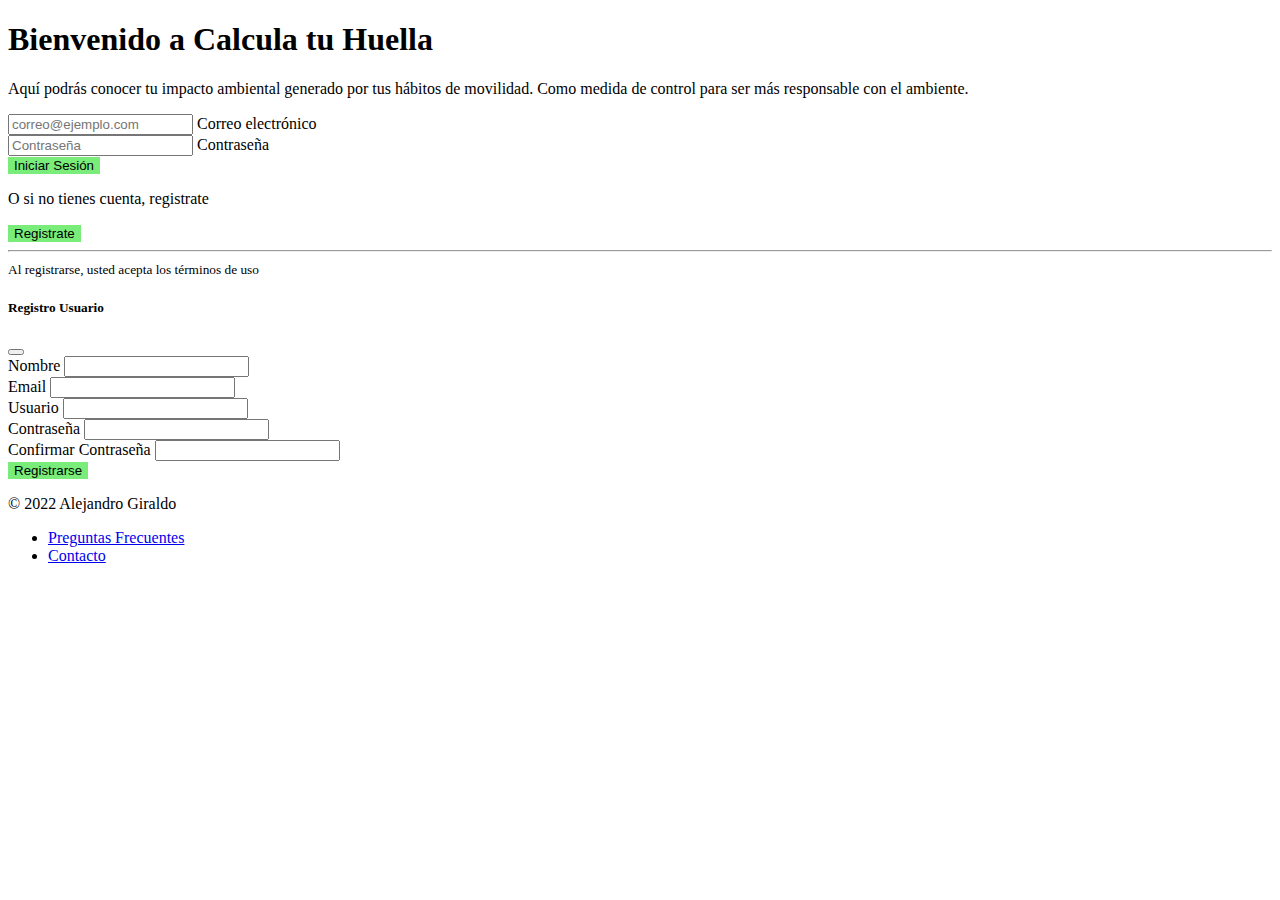
<file: src/main/resources/static/Index.html>
<!DOCTYPE html>
<html lang="es">
<head>
    <meta charset="UTF-8">
    <meta http-equiv="X-UA-Compatible" content="IE=edge">
    <meta name="viewport" content="width=device-width, initial-scale=1.0">
    <link href="https://cdn.jsdelivr.net/npm/bootstrap@5.1.3/dist/css/bootstrap.min.css" rel="stylesheet" integrity="sha384-1BmE4kWBq78iYhFldvKuhfTAU6auU8tT94WrHftjDbrCEXSU1oBoqyl2QvZ6jIW3" crossorigin="anonymous">
    <link rel="stylesheet" href="css/Index.css">
    <title>Huella Carbono</title>
</head>
<body>
    
    <!-- Presentación e Inicio sesión -->
    <div class="container col-xl-10 col-xxl-8 px-4 py-5">
        <div class="row align-items-center g-lg-5 py-5">
            <div class="col-lg-7 text-center text-lg-start">
                <h1 class="display-4 fw-bold lh-1 mb-3">Bienvenido a Calcula tu Huella</h1>
                <p class="col-lg-10 fs-4">Aquí podrás conocer tu impacto ambiental generado por tus h&aacute;bitos de movilidad. Como medida de control para ser m&aacute;s responsable con el ambiente.</p>
            </div>
            <div class="col-md-10 mx-auto col-lg-5">
                <form class="p-4 p-md-5 border rounded-3 bg-light">
                    <div class="form-floating mb-3">
                        <input type="email" class="form-control" id="emailUsuario" placeholder="correo@ejemplo.com">
                        <label for="emailUsuario">Correo electr&oacute;nico</label>
                    </div>
                    <div class="form-floating mb-3">
                        <input type="password" class="form-control" id="password" placeholder="Contraseña">
                        <label for="password">Contrase&ntilde;a</label>
                    </div>
                    <button class="w-100 btn btn-lg btn-primary" id="registro" type="submit">Iniciar Sesi&oacute;n</button>
                    <p>O si no tienes cuenta, registrate</p>
                    <button class="w-100 btn btn-lg btn-primary" id="iniciarSesion" type="button" data-bs-toggle="modal" data-bs-target="#modalRegUser">Registrate</button>
                    <hr class="my-4">
                    <small class="text-muted">Al registrarse, usted acepta los t&eacute;rminos de uso</small>
                </form>
            </div>
        </div>
    </div>

    <!-- Modal register -->
    <section id="modalRegister">
        <div class="modal fade" id="modalRegUser" data-bs-backdrop="static" data-bs-keyboard="false" tabindex="-1" aria-labelledby="staticBackdropLabel" aria-hidden="true">
            <div class="modal-dialog">
                <div class="modal-content">
                    <div class="modal-header">
                        <h5 class="modal-title" id="modalRegUserLabel">Registro Usuario</h5>
                        <button class="btn-close" type="button" data-bs-dismiss="modal" aria-label="Close"></button>
                    </div>
                    <div class="modal-body">
                        <div class="form">
                            <div class="row mb-3 justify-content-md-center">
                                <div class="">
                                    <label for="nombre" class="form-label">Nombre</label>
                                    <input type="text" class="form-control" id="nombre" required>
                                    <div class="invalid-feedback" id="nameFeedback">
                                    
                                    </div>
                                </div>
                            </div>
                            <div class="row mb-3 justify-content-md-center">
                                <div class="">
                                    <label for="email" class="form-label">Email</label>
                                    <input type="text" class="form-control" id="email" required>
                                    <div class="invalid-feedback" id="emailFeedback">
                                        
                                    </div>
                                </div>
                            </div>
                            <div class="row mb-3 justify-content-md-center">
                                <div class="">
                                    <label for="usuario" class="form-label">Usuario</label>
                                    <input type="text" class="form-control" id="usuario" required>
                                    <div class="invalid-feedback" id="userFeedback">
                                        
                                    </div>
                                </div>
                            </div>
                            <div class="row mb-3 justify-content-md-center">
                                <div class="">
                                    <label for="contrasena" class="form-label">Contrase&ntilde;a</label>
                                    <input type="password" class="form-control" id="contrasena" required>
                                    <div class="invalid-feedback" id=passFeedback>
                                        
                                    </div>
                                </div>
                            </div>
                            <div class="row mb-3 justify-content-md-center">
                                <div class="">
                                    <label for="contrasenaConfirm" class="form-label">Confirmar Contrase&ntilde;a</label>
                                    <input type="password" class="form-control" id="contrasenaConfirm" required>
                                    <div class="invalid-feedback" id=passConFeedback>
                                        
                                    </div>
                                </div>
                            </div>
                        </div>
                        <button type="button" class="btn btn-primary" id="regUser">Registrarse</button>
                    </div>
                </div>
            </div>
        </div>
    </section>

    <!-- Footer -->
    <footer class="d-flex flex-wrap justify-content-between align-items-center py-3 my-4 border-top">
        <p class="col-md-4 mb-0 text-muted">&copy; 2022 Alejandro Giraldo</p>
        <ul class="nav col-md-4 justify-content-end">
            <li class="nav-item"><a href="faq.html" class="nav-link px-2 text-muted">Preguntas Frecuentes</a></li>
            <li class="nav-item"><a href="mailto:magiraldo2224@gmail.com" class="nav-link px-2 text-muted">Contacto</a></li>
        </ul>
    </footer>
    <!-- Scripts -->
    <script src="https://cdn.jsdelivr.net/npm/bootstrap@5.1.3/dist/js/bootstrap.bundle.min.js" integrity="sha384-ka7Sk0Gln4gmtz2MlQnikT1wXgYsOg+OMhuP+IlRH9sENBO0LRn5q+8nbTov4+1p" crossorigin="anonymous"></script>
</body>
</html>
</file>
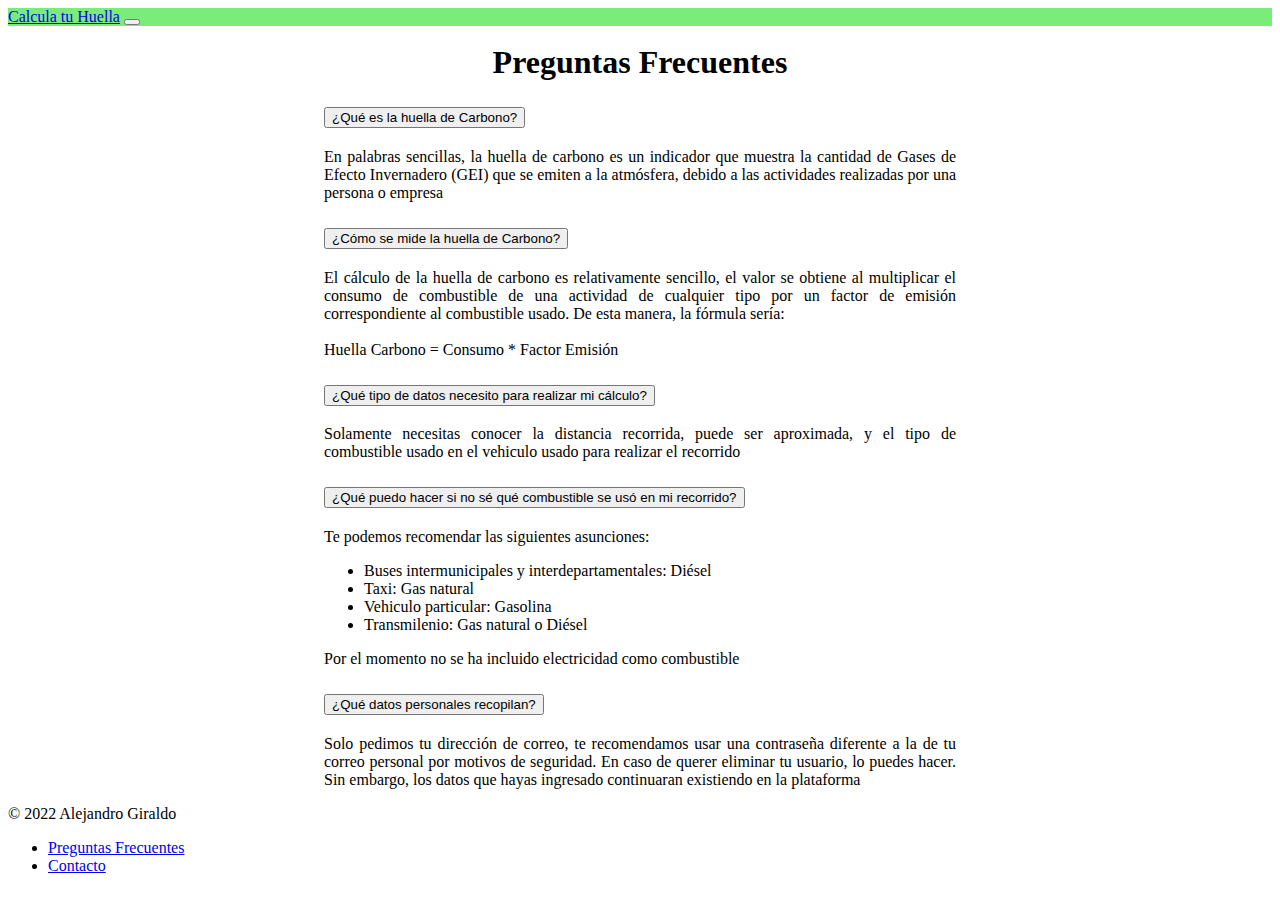
<file: src/main/resources/static/faq.html>
<!DOCTYPE html>
<html lang="en">
<head>
    <meta charset="UTF-8">
    <meta http-equiv="X-UA-Compatible" content="IE=edge">
    <meta name="viewport" content="width=device-width, initial-scale=1.0">
    <link href="https://cdn.jsdelivr.net/npm/bootstrap@5.1.3/dist/css/bootstrap.min.css" rel="stylesheet" integrity="sha384-1BmE4kWBq78iYhFldvKuhfTAU6auU8tT94WrHftjDbrCEXSU1oBoqyl2QvZ6jIW3" crossorigin="anonymous">
    <link rel="stylesheet" href="css/faq.css">
    <title>Preguntas Frecuentes</title>
</head>
<body>
    <!-- Navbar -->
    <nav class="navbar navbar-expand-lg navbar-light" style="background: #79ec79;">
        <div class="container-fluid">
            <a class="navbar-brand" href="Index.html">Calcula tu Huella</a>
            <button class="navbar-toggler" type="button" data-bs-toggle="collapse" data-bs-target="#navbarSupportedContent" aria-controls="navbarSupportedContent" aria-expanded="false" aria-label="Toggle navigation">
                <span class="navbar-toggler-icon"></span>
            </button>
            <div class="collapse navbar-collapse" id="navbarSupportedContent">
            </div>
        </div>
    </nav>
    <br>
    
    <section class="accordion-section clearfix mt-3" aria-label="faq">
        <h1 class="display-7 fw-bold lh-1 mb-3" id="titulo">Preguntas Frecuentes</h1>
        <div class="accordion accordion-flush" id="faqFlush">
            <h2 class="accordion-header" id="HC1">
                <button class="accordion-button collapsed" type="button" data-bs-toggle="collapse" data-bs-target="#flush-collapseOne" aria-expanded="false" aria-controls="flush-collapseOne">
                    ¿Qu&eacute; es la huella de Carbono?
                </button>
            </h2>
            <div id="flush-collapseOne" class="accordion-collapse collapse" aria-labelledby="flush-headingOne" data-bs-parent="faqFlush">
                <div class="accordion-body">En palabras sencillas, la huella de carbono es un indicador que muestra la cantidad de Gases de Efecto Invernadero (GEI) que se emiten a la atm&oacute;sfera, debido a las actividades realizadas por una persona o empresa</div>
            </div>
        </div>

        <div class="accordion accordion-flush" id="faqFlush">
            <h2 class="accordion-header" id="HC2">
                <button class="accordion-button collapsed" type="button" data-bs-toggle="collapse" data-bs-target="#flush-collapseTwo" aria-expanded="false" aria-controls="flush-collapseTwo">
                    ¿C&oacute;mo se mide la huella de Carbono?
                </button>
            </h2>
            <div id="flush-collapseTwo" class="accordion-collapse collapse" aria-labelledby="flush-headingTwo" data-bs-parent="faqFlush">
                <div class="accordion-body">El c&aacute;lculo de la huella de carbono es relativamente sencillo, el valor se obtiene al multiplicar el consumo de combustible de una actividad de cualquier tipo por un factor de emisión correspondiente al combustible usado.
                    De esta manera, la f&oacute;rmula ser&iacute;a:<br><br> Huella Carbono = Consumo * Factor Emisi&oacute;n
                </div>
            </div>
        </div>

        <div class="accordion accordion-flush" id="faqFlush">
            <h2 class="accordion-header" id="HC3">
                <button class="accordion-button collapsed" type="button" data-bs-toggle="collapse" data-bs-target="#flush-collapseThree" aria-expanded="false" aria-controls="flush-collapseThree">
                    ¿Qu&eacute; tipo de datos necesito para realizar mi c&aacute;lculo?
                </button>
            </h2>
            <div id="flush-collapseThree" class="accordion-collapse collapse" aria-labelledby="flush-headingThree" data-bs-parent="faqFlush">
                <div class="accordion-body">
                    Solamente necesitas conocer la distancia recorrida, puede ser aproximada, y el tipo de combustible usado en el vehiculo usado para realizar el recorrido
                </div>
            </div>
        </div>

        <div class="accordion accordion-flush" id="faqFlush">
            <h2 class="accordion-header" id="HC4">
                <button class="accordion-button collapsed" type="button" data-bs-toggle="collapse" data-bs-target="#flush-collapse4" aria-expanded="false" aria-controls="flush-collapse4">
                    ¿Qué puedo hacer si no s&eacute; qu&eacute; combustible se us&oacute; en mi recorrido?
                </button>
            </h2>
            <div id="flush-collapse4" class="accordion-collapse collapse" aria-labelledby="flush-heading4" data-bs-parent="faqFlush">
                <div class="accordion-body">
                    Te podemos recomendar las siguientes asunciones:
                    <ul>
                        <li>Buses intermunicipales y interdepartamentales: Di&eacute;sel</li>
                        <li>Taxi: Gas natural</li>
                        <li>Vehiculo particular: Gasolina</li>
                        <li>Transmilenio: Gas natural o Di&eacute;sel</li>
                    </ul>
                    Por el momento no se ha incluido electricidad como combustible
                </div>
            </div>
        </div>

        <div class="accordion accordion-flush" id="faqFlush">
            <h2 class="accordion-header" id="HC5">
                <button class="accordion-button collapsed" type="button" data-bs-toggle="collapse" data-bs-target="#flush-collapse5" aria-expanded="false" aria-controls="flush-collapseT5">
                    ¿Qu&eacute; datos personales recopilan?
                </button>
            </h2>
            <div id="flush-collapse5" class="accordion-collapse collapse" aria-labelledby="flush-heading5" data-bs-parent="faqFlush">
                <div class="accordion-body">
                    Solo pedimos tu direcci&oacute;n de correo, te recomendamos usar una contraseña diferente a la de tu correo personal por motivos de seguridad.
                    En caso de querer eliminar tu usuario, lo puedes hacer. Sin embargo, los datos que hayas ingresado continuaran existiendo en la plataforma
                </div>
            </div>
        </div>
    </section>
    

    <!-- Footer -->
    <footer class="d-flex flex-wrap justify-content-between align-items-center py-3 my-4 border-top">
        <p class="col-md-4 mb-0 text-muted">&copy; 2022 Alejandro Giraldo</p>
        <ul class="nav col-md-4 justify-content-end">
            <li class="nav-item"><a href="faq.html" class="nav-link px-2 text-muted">Preguntas Frecuentes</a></li>
            <li class="nav-item"><a href="mailto:magiraldo2224@gmail.com" class="nav-link px-2 text-muted">Contacto</a></li>
        </ul>
    </footer>
    <!-- Scripts -->
    <script src="https://cdn.jsdelivr.net/npm/bootstrap@5.1.3/dist/js/bootstrap.bundle.min.js" integrity="sha384-ka7Sk0Gln4gmtz2MlQnikT1wXgYsOg+OMhuP+IlRH9sENBO0LRn5q+8nbTov4+1p" crossorigin="anonymous"></script>
    
</body>
</html>
</file>
<file: src/main/resources/static/css/Index.css>
.btn-primary{
    background-color: #79ec79 !important; 
    border:#79ec79;
    color: rgb(0, 0, 0) !important;
}

#linkIS{
    font-size: 14px;
}
</file>
<file: src/main/resources/static/css/faq.css>
#faqFlush{
    margin:auto;
    width: 50%;
}

#titulo{
    margin: auto;
    text-align: center;
}

.accordion-body{
    text-align: justify;
}
</file>
